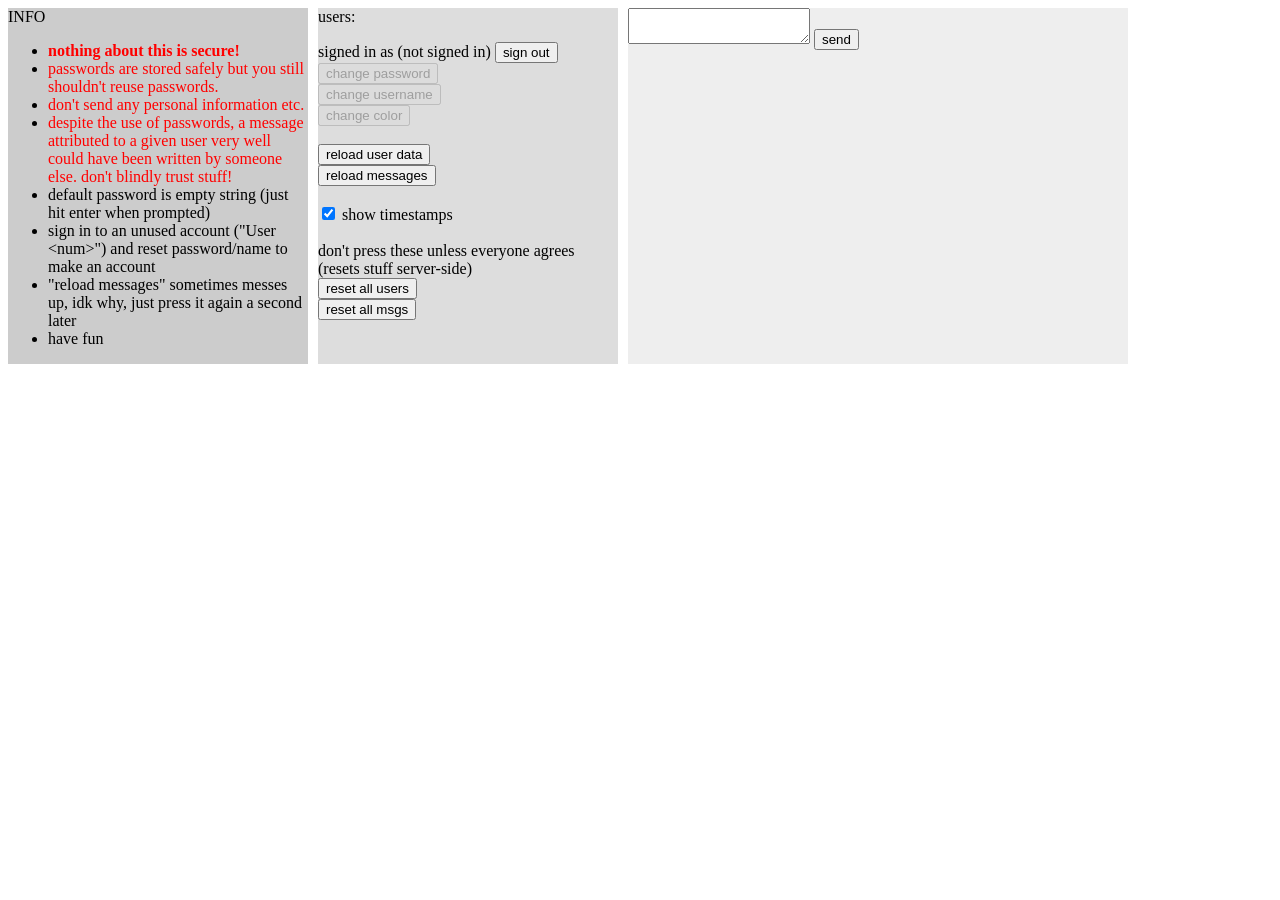
<file: index.html>
<!DOCTYPE html>
<html>
    <head>
        <link rel="stylesheet" href="style.css">
        <script src="script.js"></script>
    </head>
    <body>
        <div id="main">
            <div id="info-div">
                INFO
                <ul>
                    <li style="color: red; font-weight: bold;">
                        nothing about this is secure!
                    </li>
                    <li style="color: red">
                        passwords are stored safely but you still shouldn't
                        reuse passwords.
                    </li>
                    <li style="color: red">
                        don't send any personal information etc.
                    </li>
                    <li style="color: red">
                        despite the use of passwords, a message attributed to
                        a given user very well could have been written by someone
                        else. don't blindly trust stuff!
                    </li>
                    <li>
                        default password is empty string
                        (just hit enter when prompted)
                    </li>
                    <li>
                        sign in to an unused account ("User &lt;num&gt;")
                        and reset password/name to make an account
                    </li>
                    <li>
                        "reload messages" sometimes messes up, idk why,
                        just press it again a second later
                    </li>
                    <li>have fun</li>
                </ul>
            </div>
            <div id="users-div">
                users:
                <ul id="users"></ul>
                signed in as <span id="signed-in-as">(not signed in)</span>
                <button id="sign-out">sign out</button>
                <br>
                <button id="change-pass" disabled>change password</button>
                <br>
                <button id="change-name" disabled>change username</button>
                <br>
                <button id="change-col" disabled>change color</button>
                <br><br>
                <button id="reload-users">reload user data</button>
                <br>
                <button id="reload-msgs">reload messages</button>
                <br><br>
                <label>
                    <input id="show-timestamps" type="checkbox" checked> show timestamps
                </label>
                <br><br>
                don't press these unless everyone agrees (resets stuff server-side)
                <br>
                <button id="reset-users">reset all users</button>
                <br>
                <button id="reset-msgs">reset all msgs</button>
            </div>
            <div id="msgs-div">
                <textarea></textarea>
                <button id="go">send</button>
                <span id="loading-msgs" style="visibility: hidden;">loading messages...</span>
                <span id="lock" style="visibility: hidden;">lock is held by <span id="locked-by"></span></span>
                <ul id="msgs"></ul>
            </div>
        </div>
    </body>
</html>
</file>
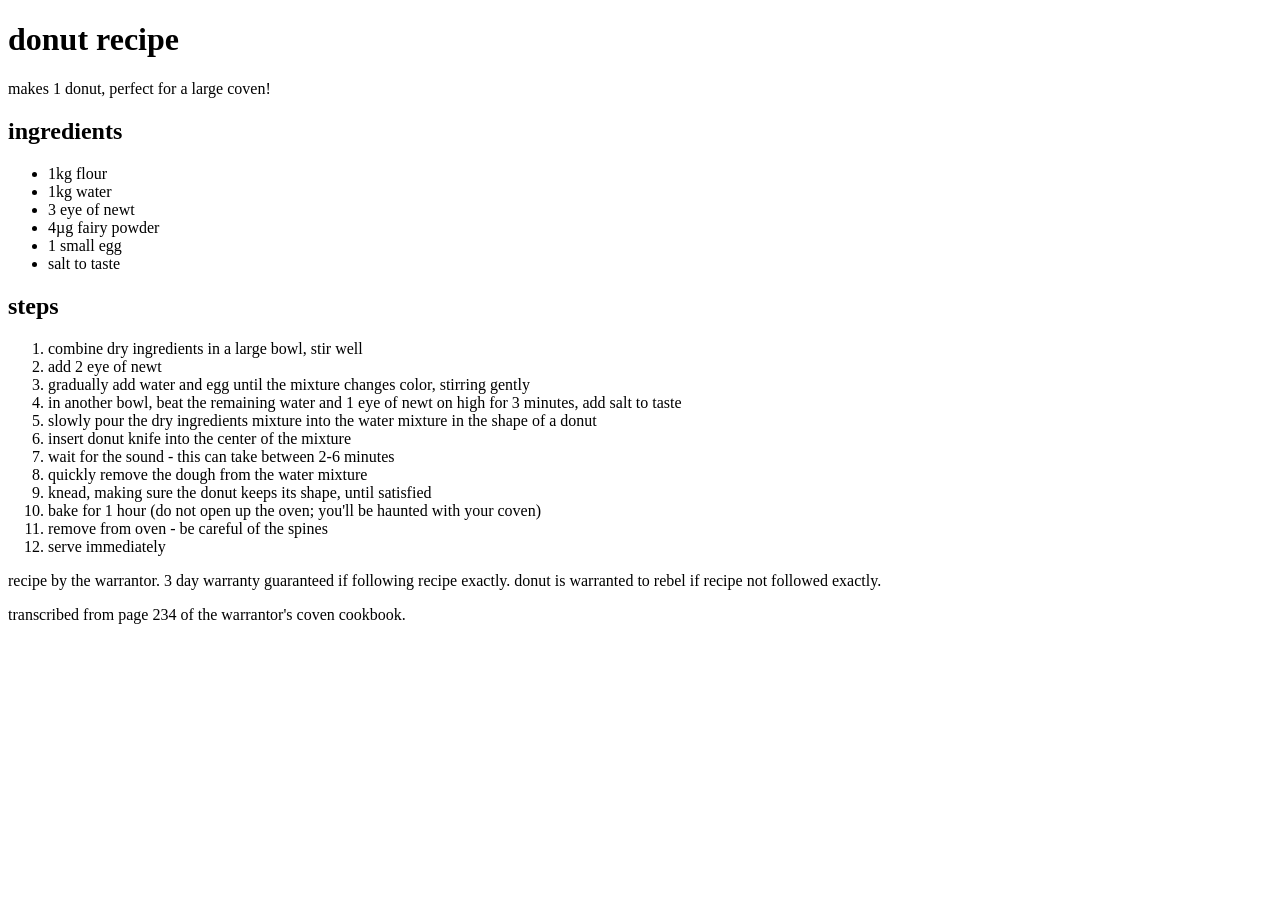
<file: recipe.html>
<!doctype html>
<html>
  <head>
    <title>donut coven donut recipe</title>
  </head>
  <body>
    <h1>donut recipe</h1>
    <p>
      makes 1 donut, perfect for a large coven!
    </p>
    <h2>ingredients</h2>
    <ul>
      <li>1kg flour</li>
      <li>1kg water</li>
      <li>3 eye of newt</li>
      <li>4&micro;g fairy powder</li>
      <li>1 small egg
      <li>salt to taste</li>
    </ul>
    <h2>steps</h2>
    <ol>
      <li>combine dry ingredients in a large bowl, stir well</li>
      <li>add 2 eye of newt</li>
      <li>gradually add water and egg until the mixture changes color, stirring gently</li>
      <li>in another bowl, beat the remaining water and 1 eye of newt on high for 3 minutes, add salt to taste</li>
      <li>slowly pour the dry ingredients mixture into the water mixture in the shape of a donut</li>
      <li>insert donut knife into the center of the mixture</li>
      <li>wait for the sound - this can take between 2-6 minutes</li>
      <li>quickly remove the dough from the water mixture</li>
      <li>knead, making sure the donut keeps its shape, until satisfied</li>
      <li>bake for 1 hour (do not open up the oven; you'll be haunted with your coven)</li>
      <li>remove from oven - be careful of the spines</li>
      <li>serve immediately</li>
    </ol>
    <p>
      recipe by the warrantor. 3 day warranty guaranteed if following recipe exactly. donut is warranted to rebel if recipe not followed exactly.
    </p>
    <p>
      transcribed from page 234 of the warrantor's coven cookbook.
    </p>
  </body>
</html>
</file>
<file: style.css>
::marker {
    color: black;
}

div#main {
    display: flex;
    gap: 10px;
    div#info-div {
        background-color: #ccc;
        width: 300px;
    }
    div#users-div {
        background-color: #ddd;
        width: 300px;
    }
    div#msgs-div {
        background-color: #eee;
        width: 500px;
    }
}
</file>
